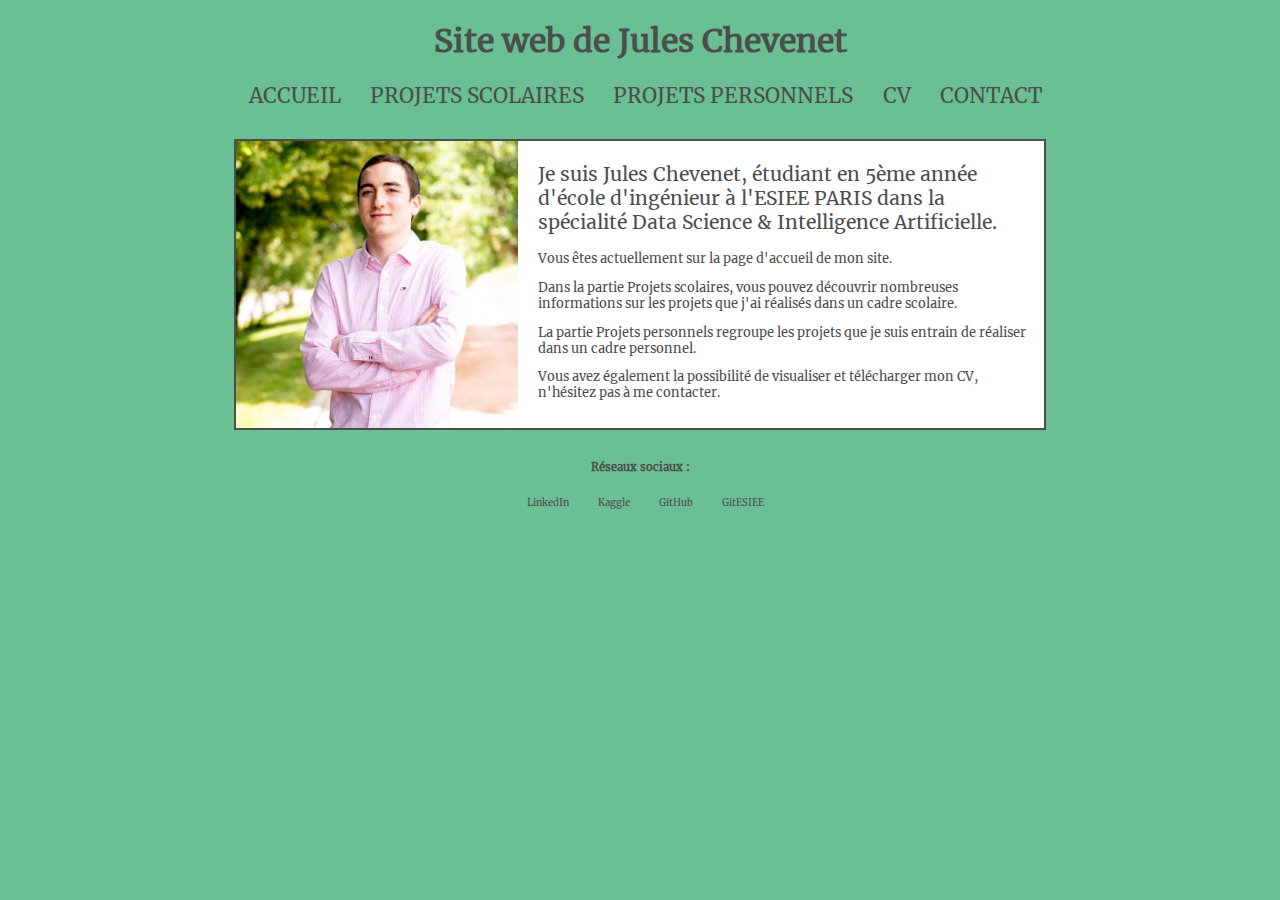
<file: app/templates/index.html>
<!DOCTYPE html>

<html>

  <head>
    <meta charset="utf-8" />
    <link rel="stylesheet" href="../static/style.css" />
    <title>Site web de Jules Chevenet</title>
  </head>

  <body>
    <div id="bloc_page">

      <header>
        <div id="titre_header">
          <h1>Site web de Jules Chevenet</h1>
        </div>
        <nav id=menu>
          <ul>
            <li><a href="#">Accueil</a></li>
            <li><a href="proj-scol">Projets Scolaires</a></li>
            <li><a href="proj-pers">Projets Personnels</a></li>
            <li><a href="cv">CV</a></li>
            <li><a href="contact">Contact</a></li>
          </ul>
        </nav>
      </header>

      <section id="home_section">
        <div id = "home_image"><img width=100% height=100% src="../static/images/unnamed.jpg"></div>
        <div id = "home_text">
          <h2 class="home_h2">Je suis Jules Chevenet, étudiant en 5ème année d'école d'ingénieur à l'ESIEE PARIS dans la spécialité Data Science & Intelligence Artificielle.</h2>
          <p class="home_p">Vous êtes actuellement sur la page d'accueil de mon site.</p>
          <p class="home_p">Dans la partie Projets scolaires, vous pouvez découvrir nombreuses informations sur les projets que j'ai réalisés dans un cadre scolaire.</p>
          <p class="home_p">La partie Projets personnels regroupe les projets que je suis entrain de réaliser dans un cadre personnel.</p>
          <p class="home_p">Vous avez également la possibilité de visualiser et télécharger mon CV, n'hésitez pas à me contacter.</p>
        </div>
      </section>

      <footer>
        <div id =titre_footer>
          <h4>Réseaux sociaux :</h4>
        </div>
        <div>
          <nav id = endlink>
            <ul>
              <li><a href="https://www.linkedin.com/in/jules-chevenet-4441b4189/">LinkedIn</a></li>
              <li><a href="https://www.kaggle.com/juleschevenet">Kaggle</a></li>
              <li><a href="https://github.com/ptitchev">GitHub</a></li>
              <li><a href="https://git.esiee.fr/chevenej">GitESIEE</a></li>
            </ul>
          </nav>
        </div>
      </footer>
    </div>
  </body>
</html>
</file>
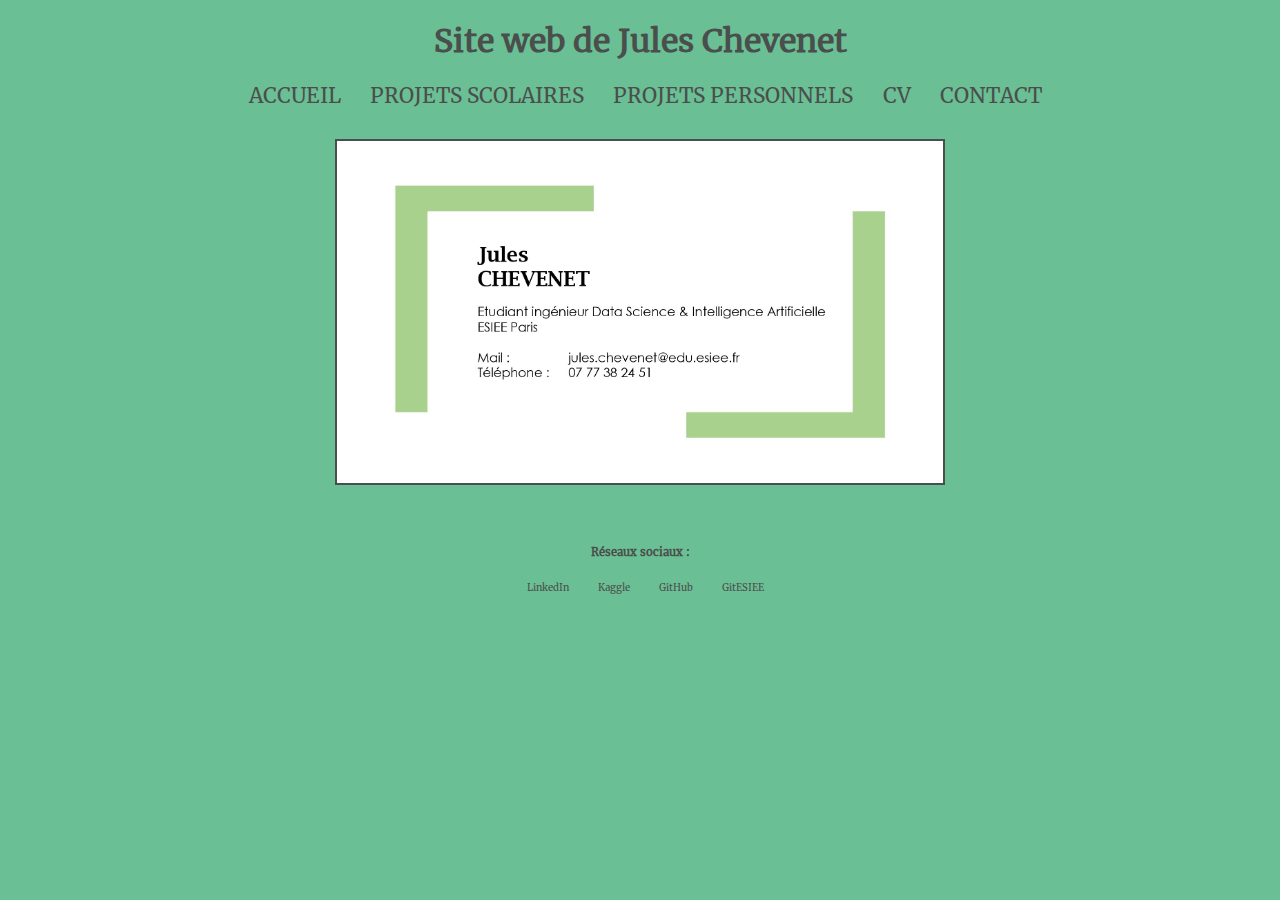
<file: app/templates/contact.html>
<!DOCTYPE html>

<html>

  <head>
    <meta charset="utf-8" />
    <link rel="stylesheet" href="../static/style.css" />
    <title>Site web de Jules Chevenet</title>
  </head>

  <body>
    <div id="bloc_page">

      <header>
        <div id="titre_header">
          <h1>Site web de Jules Chevenet</h1>
        </div>
        <nav id=menu>
          <ul>
            <li><a href="/">Accueil</a></li>
            <li><a href="proj-scol">Projets Scolaires</a></li>
            <li><a href="proj-pers">Projets Personnels</a></li>
            <li><a href="cv">CV</a></li>
            <li><a href="#">Contact</a></li>
          </ul>
        </nav>
      </header>

      <section id = "CV">
        
            <!-- <embed id ="pdf_CV" src="../static/pdf/CV_Jules_Chevenet.pdf" type='application/pdf'/> ne fonctionne pas ???-->
            <img id = "image_CV" width=60% height=60% src="../static/images/carte_de_visite.jpg">
            <!-- <a class = "boutton" href="../static/pdf/CV_Jules_Chevenet.pdf" download="CV_Jules_Chevenet.pdf">Télécharger</a> -->
      </section>

      <footer>
        <div id =titre_footer>
          <h4>Réseaux sociaux :</h4>
        </div>
        <div>
          <nav id = endlink>
            <ul>
              <li><a href="https://www.linkedin.com/in/jules-chevenet-4441b4189/">LinkedIn</a></li>
              <li><a href="https://www.kaggle.com/juleschevenet">Kaggle</a></li>
              <li><a href="https://github.com/ptitchev">GitHub</a></li>
              <li><a href="https://git.esiee.fr/chevenej">GitESIEE</a></li>
            </ul>
          </nav>
        </div>
      </footer>
    </div>
  </body>
</html>
</file>
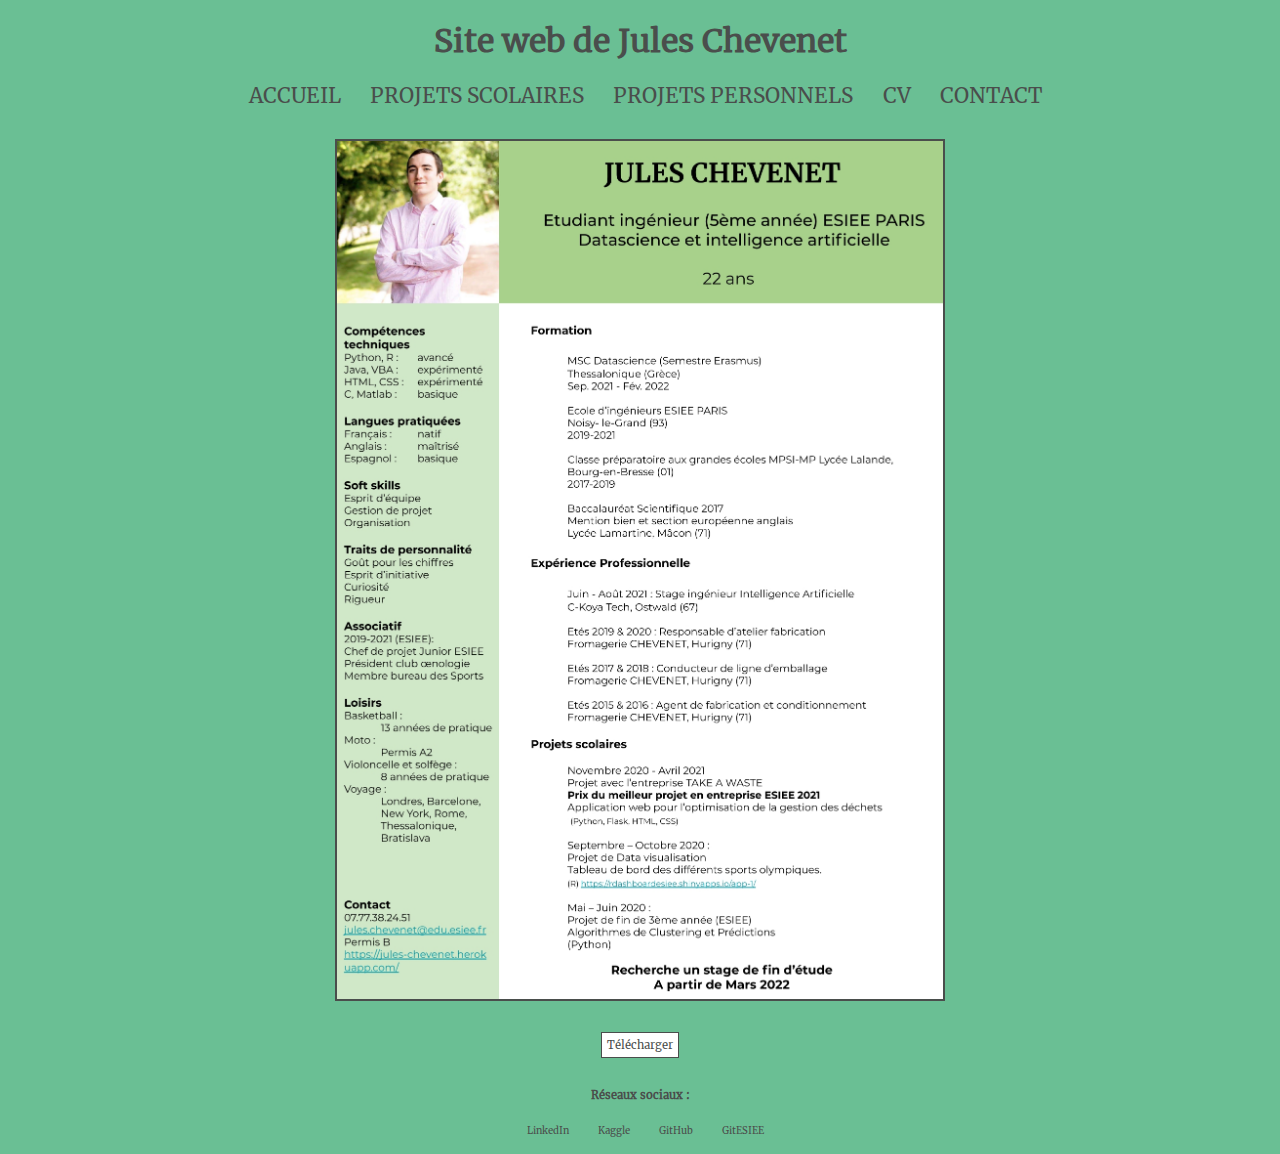
<file: app/templates/cv.html>
<!DOCTYPE html>

<html>

  <head>
    <meta charset="utf-8" />
    <link rel="stylesheet" href="../static/style.css" />
    <title>Site web de Jules Chevenet</title>
  </head>

  <body>
    <div id="bloc_page">

      <header>
        <div id="titre_header">
          <h1>Site web de Jules Chevenet</h1>
        </div>
        <nav id=menu>
          <ul>
            <li><a href="/">Accueil</a></li>
            <li><a href="proj-scol">Projets Scolaires</a></li>
            <li><a href="proj-pers">Projets Personnels</a></li>
            <li><a href="#">CV</a></li>
            <li><a href="contact">Contact</a></li>
          </ul>
        </nav>
      </header>

      <section id = "CV">
        
            <!-- <embed id ="pdf_CV" src="../static/pdf/CV_Jules_Chevenet.pdf" type='application/pdf'/> ne fonctionne pas ???-->
            <img id = "image_CV" width=60% height=60% src="../static/images/CV_jules_chevenet.jpg">
            <a class = "boutton" href="../static/pdf/CV_jules_chevenet.pdf" download="CV_Jules_Chevenet.pdf">Télécharger</a>
      </section>

      <footer>
        <div id =titre_footer>
          <h4>Réseaux sociaux :</h4>
        </div>
        <div>
          <nav id = endlink>
            <ul>
              <li><a href="https://www.linkedin.com/in/jules-chevenet-4441b4189/">LinkedIn</a></li>
              <li><a href="https://www.kaggle.com/juleschevenet">Kaggle</a></li>
              <li><a href="https://github.com/ptitchev">GitHub</a></li>
              <li><a href="https://git.esiee.fr/chevenej">GitESIEE</a></li>
            </ul>
          </nav>
        </div>
      </footer>
    </div>
  </body>
</html>
</file>
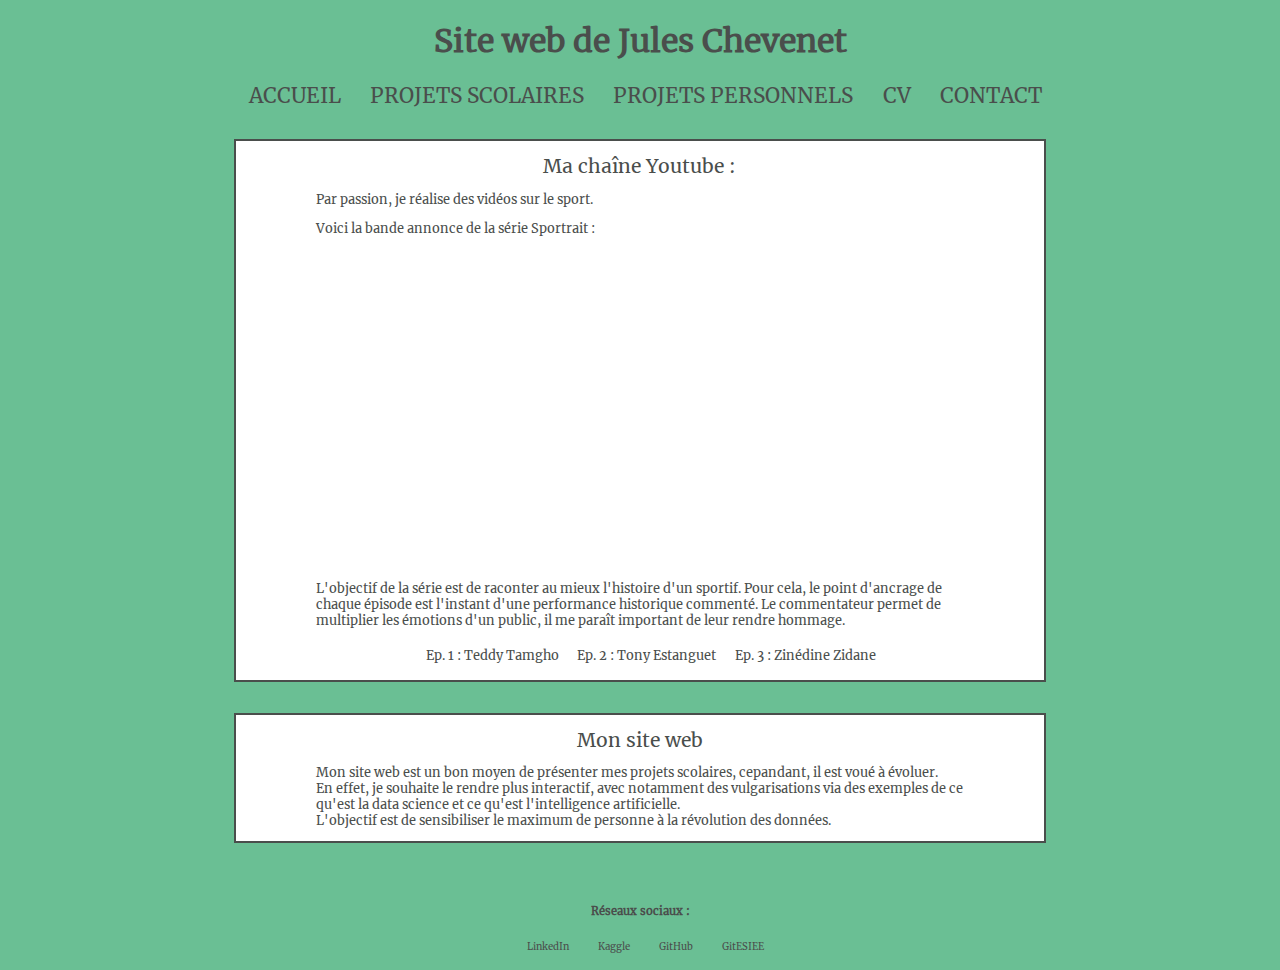
<file: app/templates/projets-personnels.html>
<!DOCTYPE html>

<html>

  <head>
    <meta charset="utf-8" />
    <link rel="stylesheet" href="../static/style.css" />
    <title>Site web de Jules Chevenet</title>
  </head>

  <body>
    <div id="bloc_page">

      <header>
        <div id="titre_header">
          <h1>Site web de Jules Chevenet</h1>
        </div>
        <nav id=menu>
          <ul>
            <li><a href="/">Accueil</a></li>
            <li><a href="proj-scol">Projets Scolaires</a></li>
            <li><a href="#">Projets Personnels</a></li>
            <li><a href="cv">CV</a></li>
            <li><a href="contact">Contact</a></li>
          </ul>
        </nav>
      </header>

      <section class = "perso">

        <div class = "youtube">
          <div class = "body_youtube">
          <h1 class = "titre_article" >Ma chaîne <a class = "lien_article" href="https://www.youtube.com/channel/UCuE6EJVjUNQC9UpF2iSPCAA">Youtube</a> :</h1>
          <p class = "p_article">Par passion, je réalise des vidéos sur le sport.</p>
          <p class = "p_article">Voici la bande annonce de la série Sportrait :</p>
          <div><center><iframe class = "video_youtube" src="https://www.youtube.com/embed/c5anjO3Ix5M" title="YouTube video player" frameborder="0" allow="accelerometer; autoplay; clipboard-write; encrypted-media; gyroscope; picture-in-picture" allowfullscreen></iframe></center></div>
          <p class = "p_article"> L'objectif de la série est de raconter au mieux l'histoire d'un sportif. Pour cela, le point d'ancrage de chaque épisode est l'instant d'une performance historique commenté. Le commentateur permet de multiplier les émotions d'un public, il me paraît important de leur rendre hommage.</p>
          <nav id=ep_sportrait>
            <ul>
              <li><a href="https://www.youtube.com/watch?v=W5SFysJGGG8">Ep. 1 : Teddy Tamgho</a></li>
              <li><a href="https://www.youtube.com/watch?v=BXU9hNoZwSw">Ep. 2 : Tony Estanguet</a></li>
              <li><a href="https://www.youtube.com/watch?v=-fTwGTfmp3c">Ep. 3 : Zinédine Zidane</a></li>
            </ul>
          </nav>
        </div>
      </div>

      <div class = "site">
        <div class = "body_site">
          <h1 class = "titre_article">Mon site web</h1>
          <p class = "p_article">Mon site web est un bon moyen de présenter mes projets scolaires, cepandant, il est voué à évoluer.</br>
          En effet, je souhaite le rendre plus interactif, avec notamment des vulgarisations via des exemples de ce qu'est la data science et ce qu'est l'intelligence artificielle.</br>
        L'objectif est de sensibiliser le maximum de personne à la révolution des données. </p>

        </div>
      </div>


      </section>

      <footer>
        <div id =titre_footer>
          <h4>Réseaux sociaux :</h4>
        </div>
        <div>
          <nav id = endlink>
            <ul>
              <li><a href="https://www.linkedin.com/in/jules-chevenet-4441b4189/">LinkedIn</a></li>
              <li><a href="https://www.kaggle.com/juleschevenet">Kaggle</a></li>
              <li><a href="https://github.com/ptitchev">GitHub</a></li>
              <li><a href="https://git.esiee.fr/chevenej">GitESIEE</a></li>
            </ul>
          </nav>
        </div>
      </footer>
    </div>
  </body>
</html>
</file>
<file: app/static/style.css>
/* Import de police */
@font-face{
    font-family : 'Merri';
    src : url("polices/Merriweather-Regular.ttf") format("truetype");
}

/* Premiere couche : body */
body
{
    background-color :rgba(54, 168, 111, 0.74);
    /* background-image: url("neige.png");
    background-attachment: fixed; */
    font-family: 'Merri';
    color : rgb(74, 78, 76);
}

/* Deuxieme couche : block page*/
#bloc_page
{
    width: 80%;
    margin: auto;
}

/* Troisieme couche : header */
header
{
    margin-bottom : 3%;
}

/* Titre (header) */
#titre_header
{
    color : rgb(74, 78, 76);
    font-size : 1em;
    font-family : 'Merri';
    font-style: normal;
    font-weight : normal;
    text-decoration : none;
    text-align : center;
    opacity: 1;
    width : 100%;
    height : 100%;
    /* min-width 400px; */
}

/* Menu de selection (header) */
#menu ul
{
    list-style-type: none;
    justify-content: center;
    display: flex;
}
#menu li
{
    margin-right : 3%;
}
#menu a
{
    text-transform: uppercase;
    font-size: 1.3em;
    color :  rgb(74, 78, 76);
    padding-bottom: 2px;
    text-decoration: none;
}
#menu a:hover
{
    color: #760001;
    border-bottom: 2px solid #760001;
}

/* Troisieme couche : home section */
#home_section
{
    background-color :rgba(255, 255, 255, 1);
    max-width: 80%;
    margin: auto;
    display: flex;
    border: 2px solid rgb(74, 78, 76) ;
}

.home_h2
{
    color : rgb(74, 78, 76);
    font-size : 1.2em;
    font-family : 'Merri';
    font-style: normal;
    font-weight : normal;
    text-decoration : none;
    /* text-align : center; */
    opacity: 1;
    
}

.home_p
{
    color : rgb(74, 78, 76);
    font-size : 0.8em;
    font-family : 'Merri';
    font-style: normal;
    font-weight : normal;
    text-decoration : none;
    /* text-align : center; */
    opacity: 1;
}

#home_image
{
    padding : 0px 10px 0px 0px;
}

#home_text
{
    padding : 5px 10px 0px 10px;
}

/* Troisieme couche : footer */
footer
{
    margin-top : 3%;
}

#endlink ul
{
    list-style-type: none;
    justify-content: center;
    display: flex;
}
#endlink li
{
    margin-right : 3%;
}
#endlink a
{
    font-size: 0.6em;
    color :  rgb(74, 78, 76);
    text-decoration: none;
}
#endlink a:hover
{
    color: #760001;
    border-bottom: 2px solid #760001;
}

#titre_footer
{
    color : rgb(74, 78, 76);
    font-size : 0.7em;
    font-family : 'Merri';
    font-style: normal;
    font-weight : normal;
    text-decoration : none;
    text-align : center;
    opacity: 1;
    width : 100%;
    height : 100%;
    /* min-width 400px; */
}

/* Troisieme couche : CV */
#CV
{
    display: flex;
    align-items: center;
    flex-direction: column;
}

#image_CV
{
    border: 2px solid rgb(74, 78, 76) ;
    margin-bottom : 3%;
}


.boutton
{
    font-size: 0.7em;
    color :  rgb(74, 78, 76);
    text-decoration: none; 
    background-color :rgba(255, 255, 255, 1);
    border: 1px solid rgb(74, 78, 76) ;
    padding : 5px 5px 5px 5px;
    margin: auto;
}

/* Troisieme couche : articles */

.articles
{
    /* max-width: 80%; */
    justify-content: center;
    display: flex;
    flex-direction: column;
    
}

.projet_scol
{
    border: 2px solid rgb(74, 78, 76) ;
    margin-bottom : 3%;
    background-color :rgba(255, 255, 255, 1);
    width: 80%;
    justify-content: center;
    margin: auto;
    margin-bottom : 3%;
}

.head_article
{
    justify-content: center;
    margin: auto;
    border-bottom: 2px solid rgb(74, 78, 76) ;
} 

.body_article
{
    width: 80%;
    justify-content: center;
    margin: auto; 
}

.footer_article
{
    width: 80%;
    justify-content: center;
    margin: auto; 
}

.titre_article
{
    color : rgb(74, 78, 76);
    font-size : 1.2em;
    font-family : 'Merri';
    font-style: normal;
    font-weight : normal;
    text-decoration : none;
    text-align : center;
    opacity: 1;
    width : 100%;
}

.date_article
{
    color : rgb(74, 78, 76);
    font-size : 0.8em;
    font-family : 'Merri';
    font-style: normal;
    font-weight : normal;
    text-decoration : none;
    text-align : center;
    opacity: 1;
    width : 100%;
}
.p_article
{
        color : rgb(74, 78, 76);
        font-size : 0.8em;
        font-family : 'Merri';
        /* font-style: normal;
        font-weight : normal; */
        text-decoration : none;
        text-align : left;
        opacity: 1;
        width : 100%;
}

.p_footer
{
    color : rgb(74, 78, 76);
    font-size : 0.8em;
    font-family : 'Merri';
    /* font-style: normal;
    font-weight : normal; */
    text-decoration : none;
    text-align : center;
    opacity: 1;
    width : 100%;
}

.video_article
{
    width : 100%;
}

#image_DashR
{
    width : 100%;
}

.lien_article
{
    color :  rgb(74, 78, 76);
    text-decoration: none;
}

.lien_article:hover
{
    color: #760001;
    border-bottom: 2px solid #760001;
}

.pdf_article
{
    width : 80%;
    height : 500px;
    justify-content: center;
    margin: auto;
}

/* Troisieme couche : articles */

.perso
{
    justify-content: center;
    display: flex;
    flex-direction: column;
   
}

.youtube
{
    border: 2px solid rgb(74, 78, 76) ;
    margin-bottom : 3%;
    background-color :rgba(255, 255, 255, 1);
    width: 80%;
    justify-content: center;
    margin: auto;
    margin-bottom : 3%;
    
}

.body_youtube
{
    width: 80%;
    justify-content: center;
    margin: auto; 
}

.video_youtube
{
    width: 560px;
    height : 315px;
    margin: auto;
}

#ep_sportrait ul
{
    list-style-type: none;
    justify-content: center;
    display: flex;
}
#ep_sportrait li
{
    margin-right : 3%;
}
#ep_sportrait a
{
    font-size: 0.8em;
    color :  rgb(74, 78, 76);
    text-decoration: none;
}
#ep_sportrait a:hover
{
    color: #760001;
    border-bottom: 2px solid #760001;
}

.site
{
    border: 2px solid rgb(74, 78, 76) ;
    margin-bottom : 3%;
    background-color :rgba(255, 255, 255, 1);
    width: 80%;
    justify-content: center;
    margin: auto;
    margin-bottom : 3%;
    
}

.body_site
{
    width: 80%;
    justify-content: center;
    margin: auto; 
}
</file>
